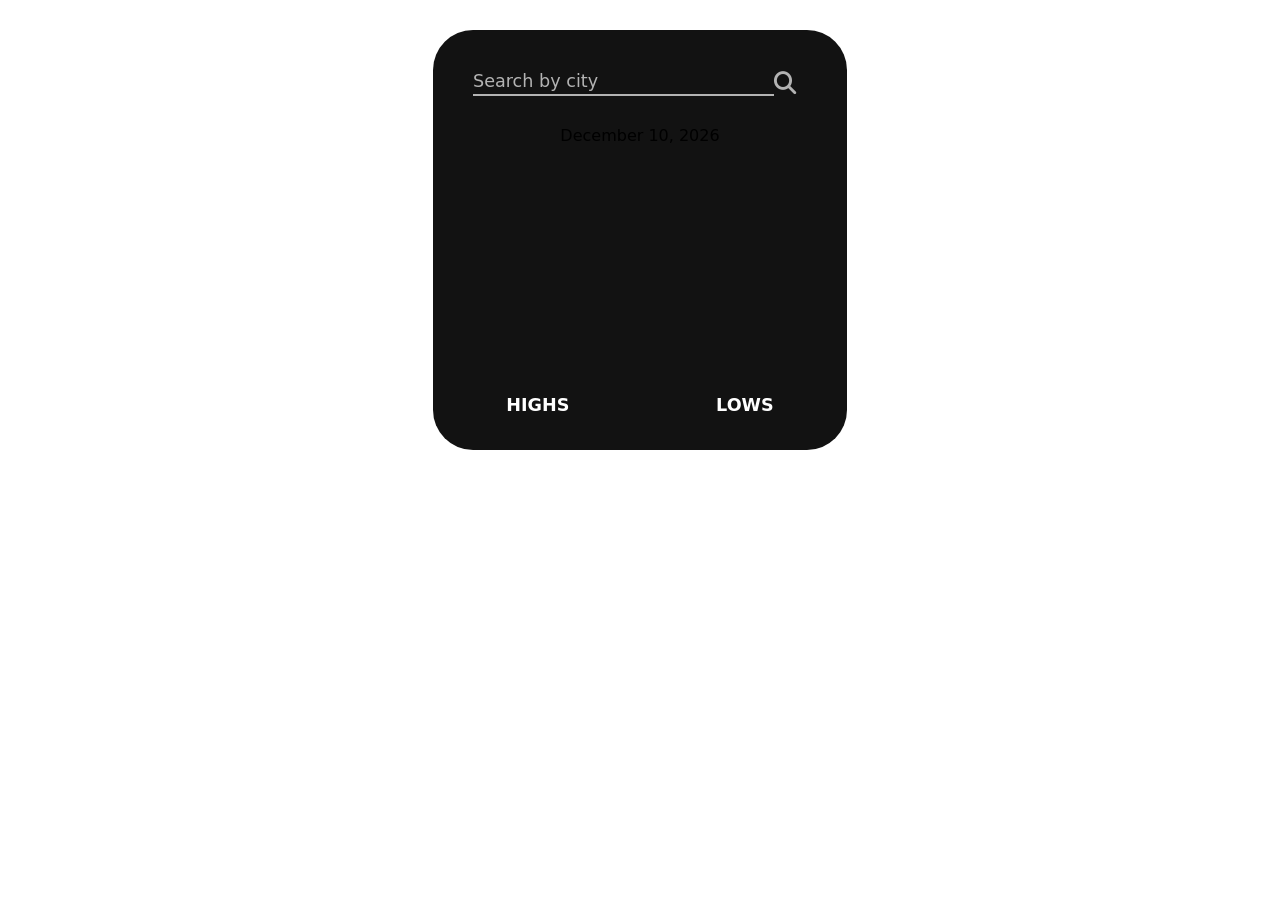
<file: weather/index.html>
<!DOCTYPE html>
<html lang="en">
<head>
    <meta charset="UTF-8">
    <meta name="viewport" content="width=device-width, initial-scale=1.0">
    <link rel="stylesheet" href="https://cdnjs.cloudflare.com/ajax/libs/font-awesome/6.5.1/css/all.min.css" />
    <title>Weather API</title>
    <link rel="stylesheet" href="styles.css">
</head>
<body>
    <!-- Search Bar -->
    <div id="app">
    <div id="searchBar">
        <input type="text" id="searchBarInput" placeholder="Search by city">
        <button id="searchIcon"><i class="fa fa-search"
             aria-hidden="true"></i></button>
    </div>

    <!-- Date & City -->
     <div id="info">
        <p id="date"></p>
        <h3 id="city"></h3>
     </div>

     <!-- Image -->
     <div id="tempImg">

     </div>

     <!-- Description -->
      <div id="descriptiondiv"></div>

      <!-- Temp -->
       <div id="tempdiv"></div>
<!-- 
       Extra Info -->
       <div id="extraInfo">
        <div class="col">
            <div class="info">
                <h5>Highs</h5>
                <p id="tempMax"></p>
            </div>
        </div>
        <div class="col">
            <div class="info">
                <h5>Lows</h5>
                <p id="tempMin"></p>
            </div>
        </div>
       </div>
    </div>

    <script src="main.js"></script>
</body>
</html>
</file>
<file: weather/styles.css>
* {
    box-sizing: border-box;
    margin: 0;
    padding: 0;
    font-family: system-ui, -apple-system, BlinkMacSystemFont, 'Segoe UI', Roboto, Oxygen, Ubuntu, Cantarell, 'Open Sans', 'Helvetica Neue', sans-serif;
}

#app {
    position: relative;
    width: 414px;
    height: 420px;
    display: block;
    text-align: center;
    padding: 40px 0;
    margin: 30px auto;
    overflow: hidden;
    border-radius: 40px;
    background: #121212;
}

#searchBar {
    display: flex;
    padding: 0 40px;
    margin-bottom: 30px;
    color: #fff;
}

#searchBarInput {
    background: transparent;
    background-color: none;
    color: #fff;
    border: none;
    border-bottom: 2px solid #b3b3b3;
    outline: none;
    width: 90%;
}

input::placeholder {
  color: #b3b3b3;
  font-weight: 300;
  font-size: 1.1rem;
}

#searchIcon {
    border: none;
    background: transparent;
    color: #b3b3b3;
    font-size: 1.4rem;
}

#extraInfo {
    position: absolute;
    color: #b3b3b3;
    bottom: 5px;
    width: 100%;
    display: flex;
    justify-content: space-around;
    color: #fff;
    padding-bottom: 30px;
}

#extraInfo h5 {
    font-size: 1.1rem;
    text-transform: uppercase;
}
</file>
